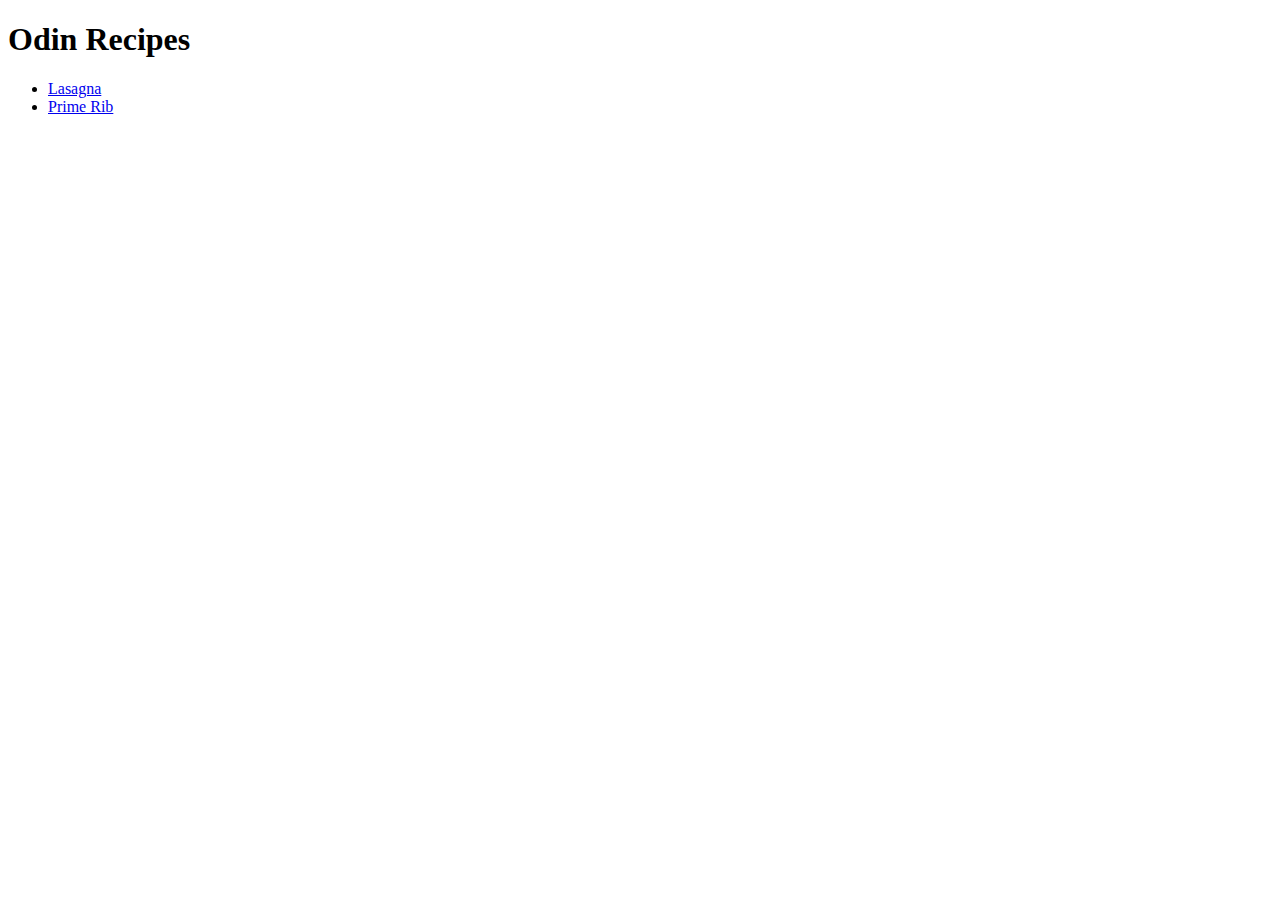
<file: index.html>
<!DOCTYPE html>
<html lang="en">
<head>
    <meta charset="UTF-8">
    <meta http-equiv="X-UA-Compatible" content="IE=Edge">
    <meta name="viewport" content="width=device-width, initial-scale=1.0">
    <title>Odin Recipes</title>
</head>

<body>
    <h1>Odin Recipes</h1>
    <ul>
        <li><a href="recipes/lasagna.html">Lasagna</a></li>
        <li><a href="recipes/primerib.html">Prime Rib</a></li>
    </ul>
</body>
</html>
</file>
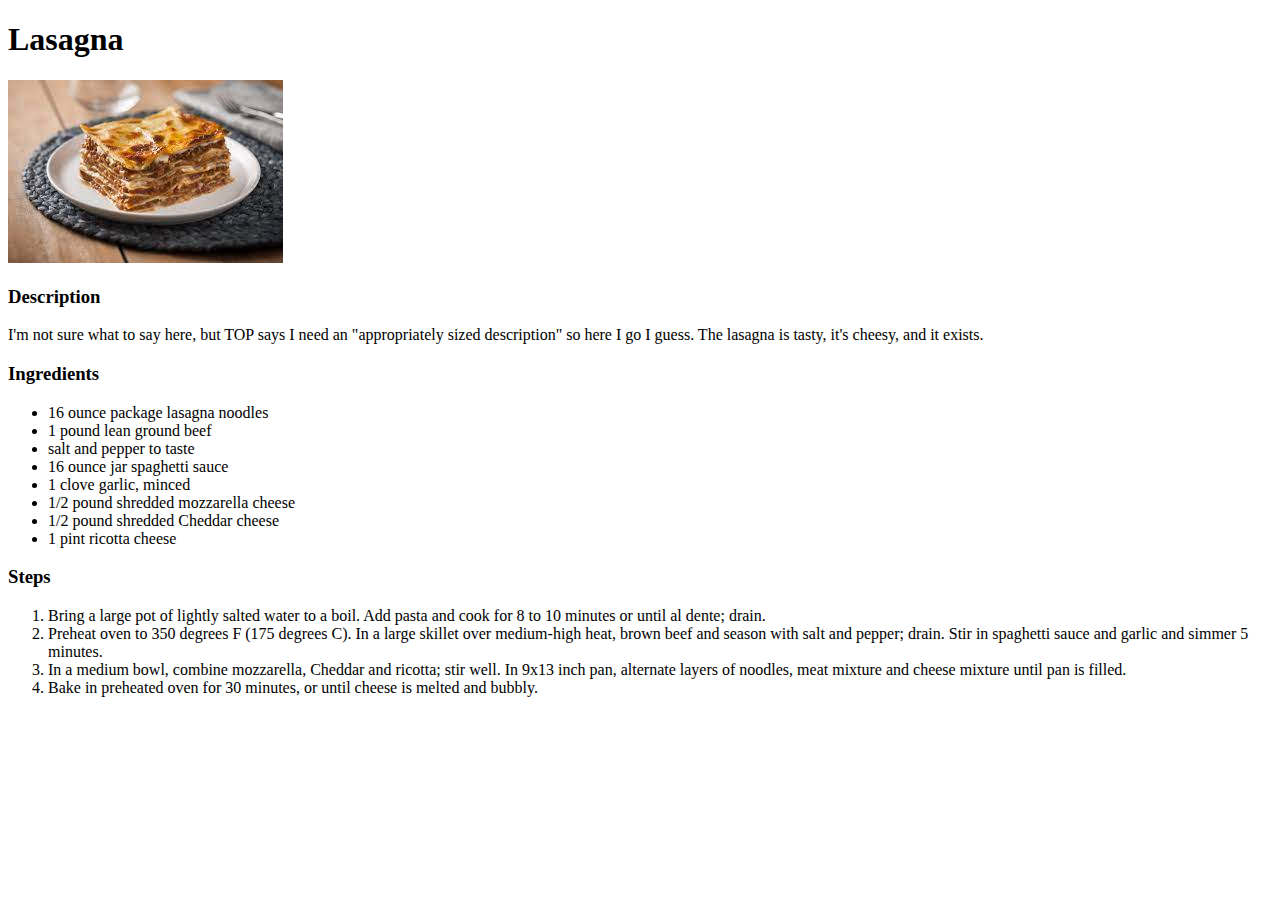
<file: recipes/lasagna.html>
<!DOCTYPE html>
<html lang="en">
<head>
    <meta charset="UTF-8">
    <meta http-equiv="X-UA-Compatible" content="IE=edge">
    <meta name="viewport" content="width=device-width, initial-scale=1.0">
    <title>Lasagna</title>
</head>
<body>
    <h1>Lasagna</h1>
    <img src="lasagna.jpeg" alt="A piece of lasagna on a plate with a blurry background.">
    <h3>Description</h3>
    <p>I'm not sure what to say here, but TOP says I need an "appropriately sized description" so here I go I guess. The lasagna is tasty, it's cheesy, and it exists.</p>
    <h3>Ingredients</h3>
    <ul>
        <li>16 ounce package lasagna noodles</li>
        <li>1 pound lean ground beef</li>
        <li>salt and pepper to taste</li>
        <li>16 ounce jar spaghetti sauce</li>
        <li>1 clove garlic, minced</li>
        <li>1/2 pound shredded mozzarella cheese</li>
        <li>1/2 pound shredded Cheddar cheese</li>
        <li>1 pint ricotta cheese</li>
    </ul>
    <h3>Steps</h3>
    <ol>
        <li>Bring a large pot of lightly salted water to a boil. Add pasta and cook for 8 to 10 minutes or until al dente; drain.</li>
        <li>Preheat oven to 350 degrees F (175 degrees C). In a large skillet over medium-high heat, brown beef and season with salt and pepper; drain. Stir in spaghetti sauce and garlic and simmer 5 minutes.</li>
        <li>In a medium bowl, combine mozzarella, Cheddar and ricotta; stir well. In 9x13 inch pan, alternate layers of noodles, meat mixture and cheese mixture until pan is filled.</li>
        <li>Bake in preheated oven for 30 minutes, or until cheese is melted and bubbly.</li>
    </ol>
</body>
</html>
</file>
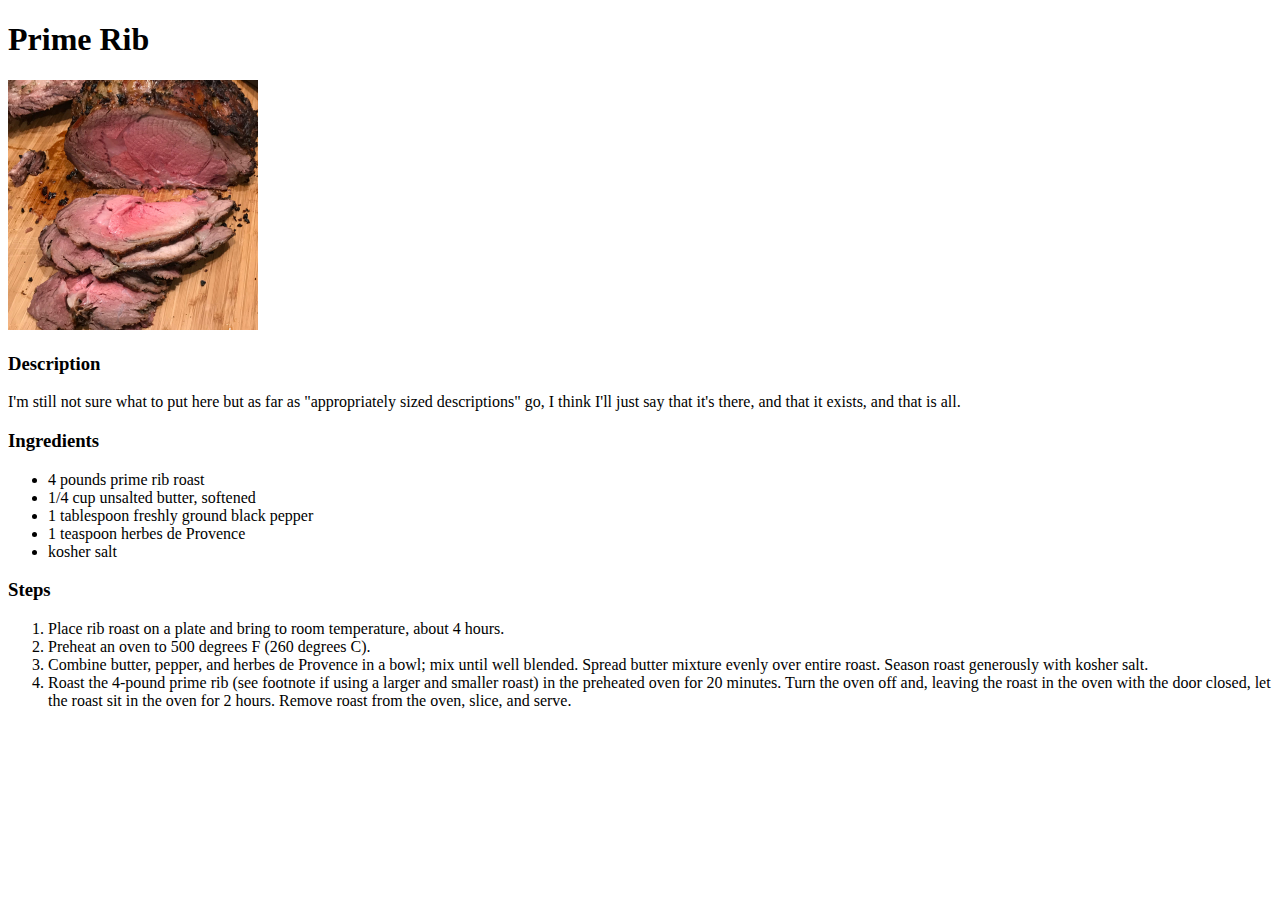
<file: recipes/primerib.html>
<!DOCTYPE html>
<html lang="en">
<head>
    <meta charset="UTF-8">
    <meta http-equiv="X-UA-Compatible" content="IE=edge">
    <meta name="viewport" content="width=device-width, initial-scale=1.0">
    <title>Prime Rib</title>
</head>
<body>
    <h1>Prime Rib</h1>
    <img src="primerib.jpeg" width="250" alt="Prime rib on a plate on a table">
    <h3>Description</h3>
    <p>I'm still not sure what to put here but as far as "appropriately sized descriptions" go, I think I'll just say that it's there, and that it exists, and that is all.</p>
    <h3>Ingredients</h3>
    <ul>
        <li>4 pounds prime rib roast</li>
        <li>1/4 cup unsalted butter, softened</li>
        <li>1 tablespoon freshly ground black pepper</li>
        <li>1 teaspoon herbes de Provence</li>
        <li>kosher salt</li>
    </ul>
    <h3>Steps</h3>
    <ol>
        <li>Place rib roast on a plate and bring to room temperature, about 4 hours.</li>
        <li>Preheat an oven to 500 degrees F (260 degrees C).</li>
        <li>Combine butter, pepper, and herbes de Provence in a bowl; mix until well blended. Spread butter mixture evenly over entire roast. Season roast generously with kosher salt.</li>
        <li>Roast the 4-pound prime rib (see footnote if using a larger and smaller roast) in the preheated oven for 20 minutes. Turn the oven off and, leaving the roast in the oven with the door closed, let the roast sit in the oven for 2 hours. Remove roast from the oven, slice, and serve.</li>
    </ol>
</body>
</html>
</file>
